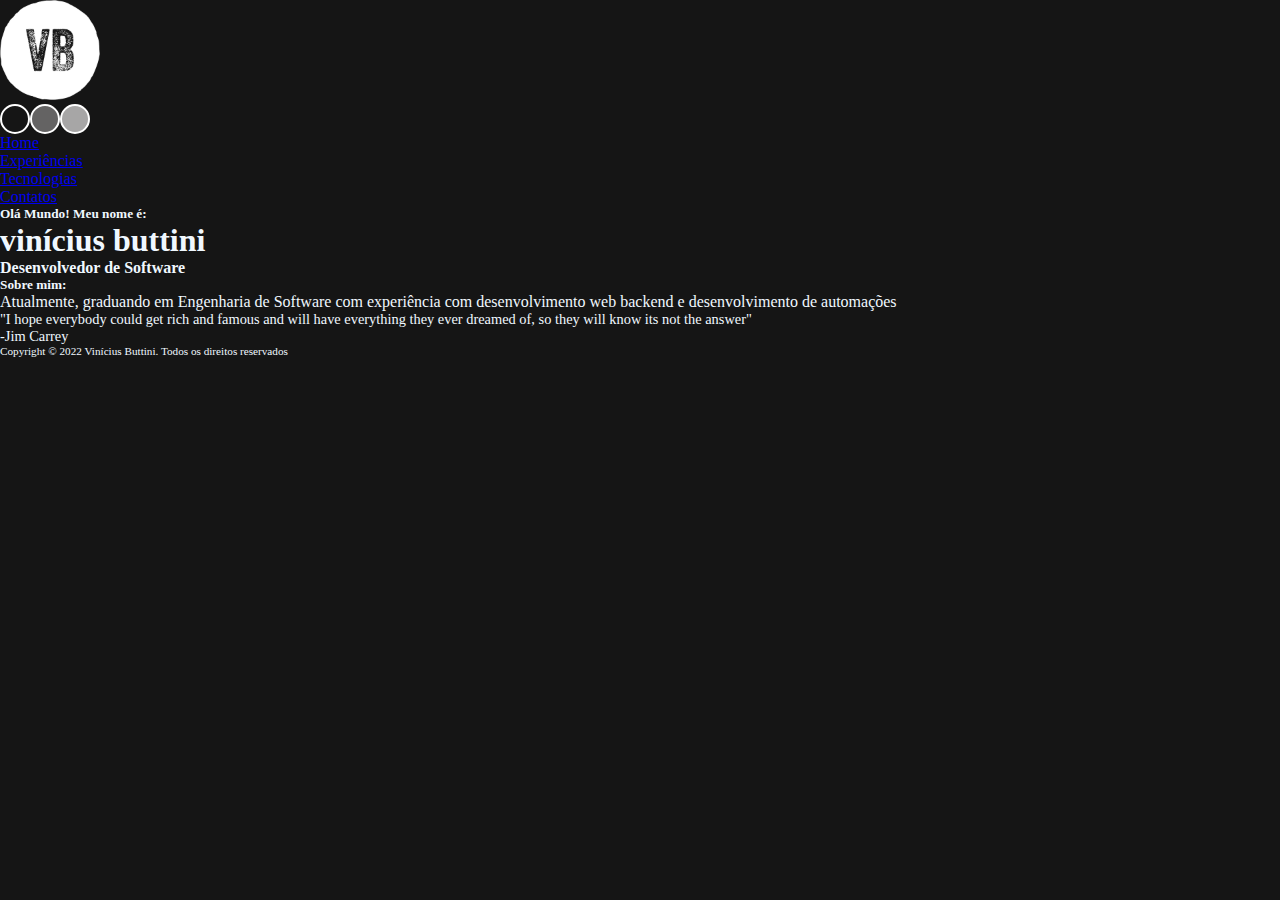
<file: index.html>
<!DOCTYPE html>
<html lang="en">
    <head>
        <meta charset="UTF-8" />
        <meta http-equiv="X-UA-Compatible" content="IE=edge" />
        <meta name="viewport" content="width=device-width, initial-scale=1.0" />
        <title>Vinícius Buttini</title>

        <!--Bootstrap-->
        <link
            href="https://cdn.jsdelivr.net/npm/bootstrap@5.2.0/dist/css/bootstrap.min.css"
            rel="stylesheet"
            integrity="sha384-gH2yIJqKdNHPEq0n4Mqa/HGKIhSkIHeL5AyhkYV8i59U5AR6csBvApHHNl/vI1Bx"
            crossorigin="anonymous"
        />
        <!-- documento de estilo css -->
        <link
            rel="stylesheet"
            href="css/style.css"
            type="text/css"
            media="all"
        />

        <!--favicon (ícone da aba)-->
        <link rel="icon" type="imagem/png" href="./images/logo.png" />

        <!--Documento de scripts JavaScript-->
        <script type="text/javascript" src="./js/script.js"></script>

    </head>
    <!--Ao carregar a página, é chamada a função getBG do arquivo de js-->
    <body onload="loadEvent()">

        <!--Início do cabeçalho-->
        <header>

            <!--Início da barra de navegação-->
            <nav class="navbar navbar-expand-sm navbar-dark">
                <div class="container">

                    <!--Logo marca-->
                    <a href="index.html" class="navbar-brand">
                        <img src="./images/logo.png" height="100" width="100" />
                    </a>

                    <!--Botões com cores de background pré-definidos-->
                    <div class="ms-5 px-2">
                        <button type="button" class="btn btn-light btn-circle" id="btn-bg-1" onclick="changeBg('#151515')">
                        <button type="button" class="btn btn-light btn-circle ms-2" id="btn-bg-2" onclick="changeBg('#646363')">
                        <button type="button" class="btn btn-light btn-circle ms-2" id="btn-bg-3" onclick="changeBg('#a7a6a6')">
                    </div>

                    <!--Lista com links de navegação-->
                    <div class="collapse navbar-collapse">
                        <ul class="navbar-nav ms-auto">
                            <li class="nav-item divisor">
                            <a class="nav-link text-white" href="index.html">Home</a>
                            </li>
                            <li class="nav-item divisor">
                                <a class="nav-link" href="experiencias.html"
                                    >Experiências</a
                                >
                            </li>
                            <li class="nav-item">
                                <a class="nav-link" href="tecnologias.html"
                                    >Tecnologias</a
                                >
                            </li>
                            <li class="nav-item">
                                <a class="nav-link" href="contatos.html"
                                    >Contatos</a
                                >
                            </li>
                        </ul>
                    </div>
                </div>
            </nav>
        </header>
        <!--Fim do cabeçalho-->

        <!--Início do conteúdo principal da página-->
        <main class="h-auto position-relative my-3">

            <!--Seção de conteúdo-->
            <section>
                <div class="container my-auto">
                    <!--Aplicação do grid (colunas)-->
                    <div class="row text-center">
                        <!--Primeira coluna-->
                        <div class="col align-self-center">
                            <!--Card de conteúdo-->
                            <div class="card bg-dark bg-opacity-10 rounded m-3 p-5 border-white border-opacity-10">
                                <div class="text-white">
                                    <h5>Olá Mundo! Meu nome é:</h5>
                                    <h1 class="text-uppercase">vinícius buttini</h1>
                                    <h4>Desenvolvedor de Software</h4>
                                </div>
                            </div>
                        </div>

                        <!--Segunda coluna-->
                        <div class="col align-self-center">
                            <!--Card de conteúdo-->
                            <div class="card bg-dark bg-opacity-10 rounded m-3 p-5 border-white border-opacity-10">
                                <div class="text-white">
                                    <h5>Sobre mim:</h5>
                                    <p class="text-break">
                                        Atualmente, graduando em Engenharia de Software com experiência com desenvolvimento web backend e desenvolvimento de automações
                                    </p>
                                </div>
                            </div>
                        </div>
                    </div>
                    <!--Fim do grid-->
                </div>
            </section>
            <!--Fim da seção de conteúdo-->
        </main>
        <!--Fim do conteúdo principal-->

        <!--Início do rodapé-->
        <footer class="position-absolute bottom-0 w-100 text-center">
            <div class="container">
                <p class="mb-1 text-footer">"I hope everybody could get rich and famous and will have everything they ever dreamed of, so they will know its not the answer" <br>
                -Jim Carrey</p>
                <p class="text-copyright fw-light">Copyright &copy 2022 Vinícius Buttini. Todos os direitos reservados</p>
            </div>
        </footer>
        <!--Fim do rodapé-->

    </body>
</html>
</file>
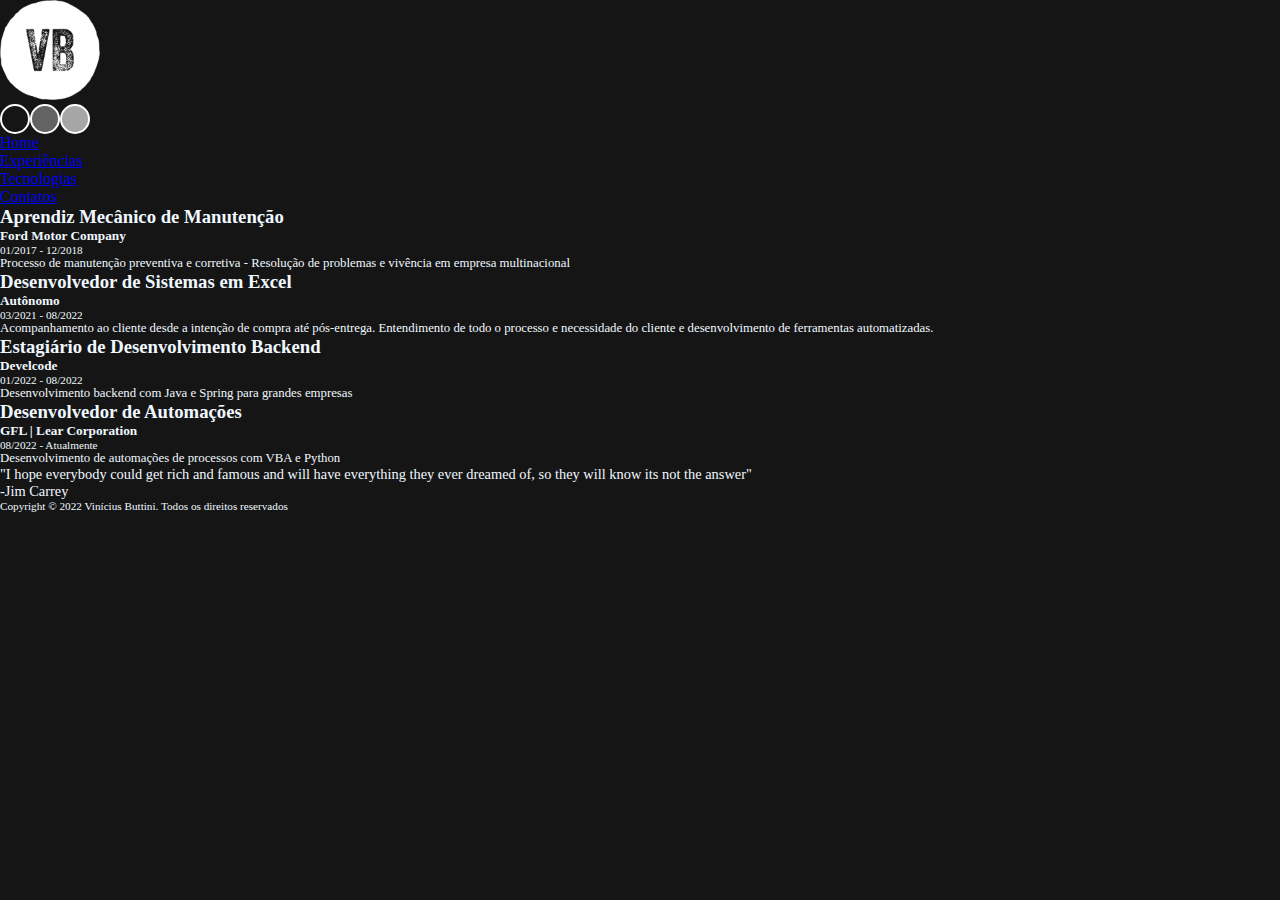
<file: experiencias.html>
<!DOCTYPE html>
<html lang="en">
    <head>
        <meta charset="UTF-8" />
        <meta http-equiv="X-UA-Compatible" content="IE=edge" />
        <meta name="viewport" content="width=device-width, initial-scale=1.0" />
        <title>Vinícius Buttini</title>

        <!--Bootstrap-->
        <!-- CSS only -->
        <link
            href="https://cdn.jsdelivr.net/npm/bootstrap@5.2.0/dist/css/bootstrap.min.css"
            rel="stylesheet"
            integrity="sha384-gH2yIJqKdNHPEq0n4Mqa/HGKIhSkIHeL5AyhkYV8i59U5AR6csBvApHHNl/vI1Bx"
            crossorigin="anonymous"
        />
        <!-- Style-CSS -->
        <link
            rel="stylesheet"
            href="css/style.css"
            type="text/css"
            media="all"
        />

        <!--favicon (ícone da aba)-->
        <link rel="icon" type="imagem/png" href="./images/logo.png" />

        <!--Link do script JavaScript-->
        <script type="text/javascript" src="./js/script.js"></script>

    </head>
    <body onload="loadEvent()">

        <!--Início do cabeçalho-->
        <header>
            <nav class="navbar navbar-expand-sm navbar-dark">
                <div class="container">
                    <!--Logo-->
                    <a href="index.html" class="navbar-brand">
                        <img src="./images/logo.png" height="100" width="100" />
                    </a>

                    <!--Botões de seleção do plano de fundo-->
                    <div class="ms-5 px-2">
                        <button type="button" class="btn btn-light btn-circle" id="btn-bg-1" onclick="changeBg('#151515')">
                        <button type="button" class="btn btn-light btn-circle ms-2" id="btn-bg-2" onclick="changeBg('#646363')">
                        <button type="button" class="btn btn-light btn-circle ms-2" id="btn-bg-3" onclick="changeBg('#a7a6a6')">
                    </div>

                    <!--Links de navegação-->
                    <div class="collapse navbar-collapse">
                        <ul class="navbar-nav ms-auto">
                            <li class="nav-item divisor">
                            <a class="nav-link" href="index.html">Home</a>
                            </li>
                            <li class="nav-item divisor">
                                <a class="nav-link text-white" href="experiencias.html"
                                    >Experiências</a
                                >
                            </li>
                            <li class="nav-item">
                                <a class="nav-link" href="tecnologias.html"
                                    >Tecnologias</a
                                >
                            </li>
                            <li class="nav-item">
                                <a class="nav-link" href="contatos.html"
                                    >Contatos</a
                                >
                            </li>
                        </ul>
                    </div>
                </div>
            </nav>
        </header>

        <!--Início do conteúdo principal-->
        <main class="h-auto position-relative my-3">
            <section>
                <div class="container my-auto">
                    <div class="row text-center">
                        <div class="col align-self-center">
                            <!--Cards de experiências-->
                            <div class="card bg-dark bg-opacity-10 rounded m-3 p-5 border-white border-opacity-10">
                                <div class="container text-white mb-5">
                                    <h3>Aprendiz Mecânico de Manutenção</h3>
                                    <h5>Ford Motor Company</h5>
                                    <p style="font-size: 0.7rem;">01/2017 - 12/2018</p>
                                    <p style="font-size: 0.8rem;" class="text-break">
                                        Processo de manutenção preventiva e corretiva - Resolução de problemas e vivência em empresa multinacional
                                    </p>
                                </div>
                                <div class="container text-white">
                                    <h3>Desenvolvedor de Sistemas em Excel</h3>
                                    <h5>Autônomo</h5>
                                    <p style="font-size: 0.7rem;">03/2021 - 08/2022</p>
                                    <p style="font-size: 0.8rem;" class="text-break">
                                        Acompanhamento ao cliente desde a intenção de compra até pós-entrega. Entendimento de todo o processo e necessidade do cliente e desenvolvimento de ferramentas automatizadas.
                                    </p>
                                </div>
                            </div>
                        </div>

                        <!--Cards de experiências-->
                        <div class="col align-self-center">
                            <div class="card bg-dark bg-opacity-10 rounded m-3 p-5 border-white border-opacity-10">
                                <div class="container text-white mb-5">
                                    <h3>Estagiário de Desenvolvimento Backend</h3>
                                    <h5>Develcode</h5>
                                    <p style="font-size: 0.7rem;">01/2022 - 08/2022</p>
                                    <p style="font-size: 0.8rem;" class="text-break">
                                        Desenvolvimento backend com Java e Spring para grandes empresas
                                    </p>
                                </div>
                                <div class="container text-white">
                                    <h3>Desenvolvedor de Automações</h3>
                                    <h5>GFL | Lear Corporation</h5>
                                    <p style="font-size: 0.7rem;">08/2022 - Atualmente</p>
                                    <p style="font-size: 0.8rem;" class="text-break">
                                        Desenvolvimento de automações de processos com VBA e Python
                                    </p>
                                </div>
                            </div>
                        </div>
                    </div>
                </div>
            </section>
        </main>
        <!--Fim de conteúdo-->

        <!--Início do rodapé-->
        <footer class="text-center">
            <div class="container">
                <p class="mb-1 text-footer">"I hope everybody could get rich and famous and will have everything they ever dreamed of, so they will know its not the answer" <br>
                -Jim Carrey</p>
                <p class="text-copyright fw-light">Copyright &copy 2022 Vinícius Buttini. Todos os direitos reservados</p>
            </div>
        </footer>
        <!--Fim do rodapé-->

    </body>
</html>
</file>
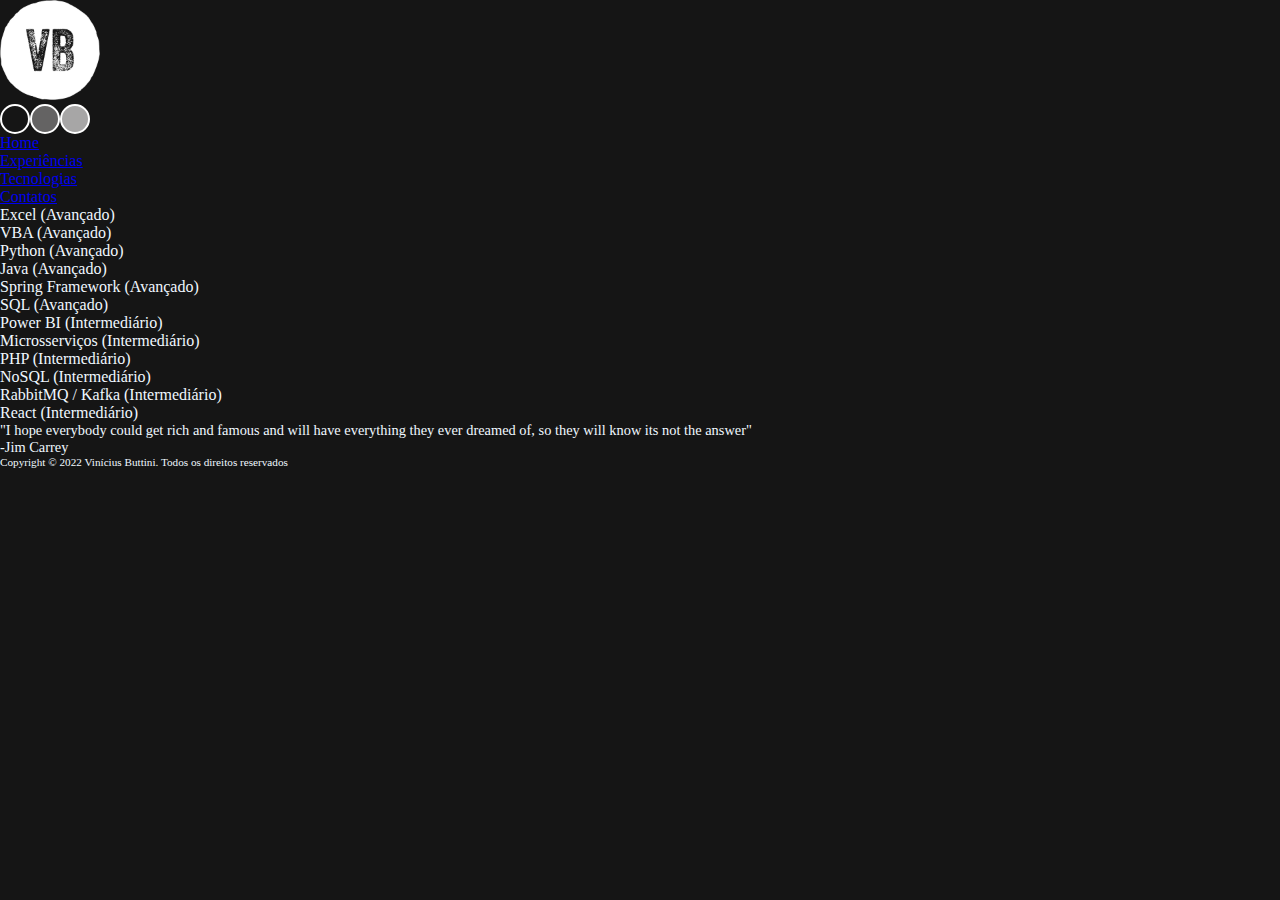
<file: tecnologias.html>
<!DOCTYPE html>
<html lang="en">
    <head>
        <meta charset="UTF-8" />
        <meta http-equiv="X-UA-Compatible" content="IE=edge" />
        <meta name="viewport" content="width=device-width, initial-scale=1.0" />
        <title>Vinícius Buttini</title>

        <!--Bootstrap-->
        <link
            href="https://cdn.jsdelivr.net/npm/bootstrap@5.2.0/dist/css/bootstrap.min.css"
            rel="stylesheet"
            integrity="sha384-gH2yIJqKdNHPEq0n4Mqa/HGKIhSkIHeL5AyhkYV8i59U5AR6csBvApHHNl/vI1Bx"
            crossorigin="anonymous"
        />
        <!-- Style-CSS -->
        <link
            rel="stylesheet"
            href="css/style.css"
            type="text/css"
            media="all"
        />

        <!--favicon (ícone da aba)-->
        <link rel="icon" type="imagem/png" href="./images/logo.png" />

        <script type="text/javascript" src="./js/script.js"></script>

    </head>
    <body onload="loadEvent()">
        <header>
            <nav class="navbar navbar-expand-sm navbar-dark">
                <div class="container">
                    <a href="index.html" class="navbar-brand">
                        <img src="./images/logo.png" height="100" width="100" />
                    </a>

                    <div class="ms-5 px-2">
                        <button type="button" class="btn btn-light btn-circle" id="btn-bg-1" onclick="changeBg('#151515')">
                        <button type="button" class="btn btn-light btn-circle ms-2" id="btn-bg-2" onclick="changeBg('#646363')">
                        <button type="button" class="btn btn-light btn-circle ms-2" id="btn-bg-3" onclick="changeBg('#a7a6a6')">
                    </div>

                    <div class="collapse navbar-collapse">
                        <ul class="navbar-nav ms-auto">
                            <li class="nav-item divisor">
                            <a class="nav-link" href="index.html">Home</a>
                            </li>
                            <li class="nav-item divisor">
                                <a class="nav-link" href="experiencias.html"
                                    >Experiências</a
                                >
                            </li>
                            <li class="nav-item">
                                <a class="nav-link text-white" href="tecnologias.html"
                                    >Tecnologias</a
                                >
                            </li>
                            <li class="nav-item">
                                <a class="nav-link" href="contatos.html"
                                    >Contatos</a
                                >
                            </li>
                        </ul>
                    </div>
                </div>
            </nav>
        </header>

        <main class="h-auto position-relative my-3">

            <section>
                
                <div class="container my-auto">

                    <div class="row text-center">

                        <div class="col align-self-center">
                            <div class="card bg-dark bg-opacity-10 rounded m-3 p-5 border-white border-opacity-10">
                                <div class="container">
                                    <ul class="list-group list-group-flush">
                                        <li class="list-group-item bg-dark bg-opacity-50 text-white">Excel (Avançado)</li>
                                        <li class="list-group-item bg-dark bg-opacity-50 text-white">VBA (Avançado)</li>
                                        <li class="list-group-item bg-dark bg-opacity-50 text-white">Python (Avançado)</li>
                                        <li class="list-group-item bg-dark bg-opacity-50 text-white">Java (Avançado)</li>
                                        <li class="list-group-item bg-dark bg-opacity-50 text-white">Spring Framework (Avançado)</li>
                                        <li class="list-group-item bg-dark bg-opacity-50 text-white">SQL (Avançado)</li>
                                      </ul>
                                </div>
                            </div>
                        </div>

                        <div class="col align-self-center">
                            <div class="card bg-dark bg-opacity-10 rounded m-3 p-5 border-white border-opacity-10">
                                <div class="container">
                                    <ul class="list-group list-group-flush">
                                        <li class="list-group-item bg-dark bg-opacity-50 text-white">Power BI (Intermediário)</li>
                                        <li class="list-group-item bg-dark bg-opacity-50 text-white">Microsserviços (Intermediário)</li>
                                        <li class="list-group-item bg-dark bg-opacity-50 text-white">PHP (Intermediário)</li>
                                        <li class="list-group-item bg-dark bg-opacity-50 text-white">NoSQL (Intermediário)</li>
                                        <li class="list-group-item bg-dark bg-opacity-50 text-white">RabbitMQ / Kafka (Intermediário)</li>
                                        <li class="list-group-item bg-dark bg-opacity-50 text-white">React (Intermediário)</li>
                                      </ul>
                                </div>
                            </div>
                        </div>

                    </div>

                </div>

            </section>

        </main>

        <footer class="position-absolute bottom-0 w-100 text-center">
            <div class="container">
                <p class="mb-1 text-footer">"I hope everybody could get rich and famous and will have everything they ever dreamed of, so they will know its not the answer" <br>
                -Jim Carrey</p>
                <p class="text-copyright fw-light">Copyright &copy 2022 Vinícius Buttini. Todos os direitos reservados</p>
            </div>
        </footer>

    </body>
</html>
</file>
<file: css/style.css>
/* Arquivo de estilização CSS */

html, body {
	height: 100%;
	overflow-x: hidden;
}

* {
    margin: 0px;
    padding: 0px;
}

body {
    background-color: #151515;
    color: aliceblue;
}

.form-control:focus {
    border-color: rgb(1, 147, 18);
    box-shadow: inset 0 1px 1px rgba(0, 0, 0, 0.075), 0 0 8px rgb(1, 147, 18);
  }

.btn-circle {
    width: 30px;
    height: 30px;
    padding: 6px 0px;
    border-radius: 15px;
    text-align: center;
    font-size: 12px;
    line-height: 1.42857;
    border: 2px solid white;
}

#btn-bg-1 {
    background-color: #151515;
}

#btn-bg-2 {
    background-color: #646363;
}

#btn-bg-3 {
    background-color: #a7a6a6;
}

#home {
    width: 100%;
    height: 100%;
}

.icone {
    font-size: 60px;
    color: white;
}

.icone:hover {
    color: rgb(1, 147, 18);
}

.text-footer{
    font-size: 0.9rem;
    font-family: Cambria, Cochin, Georgia, Times, 'Times New Roman', serif;
}

.text-copyright{
    font-size: 0.7rem;
}

.botao{
    background-color: rgb(255, 255, 255);
    color: black;
}

.botao:hover {
    background-color: rgb(16, 65, 22);
}

.link{
    color: rgb(255, 255, 255);
}
</file>
